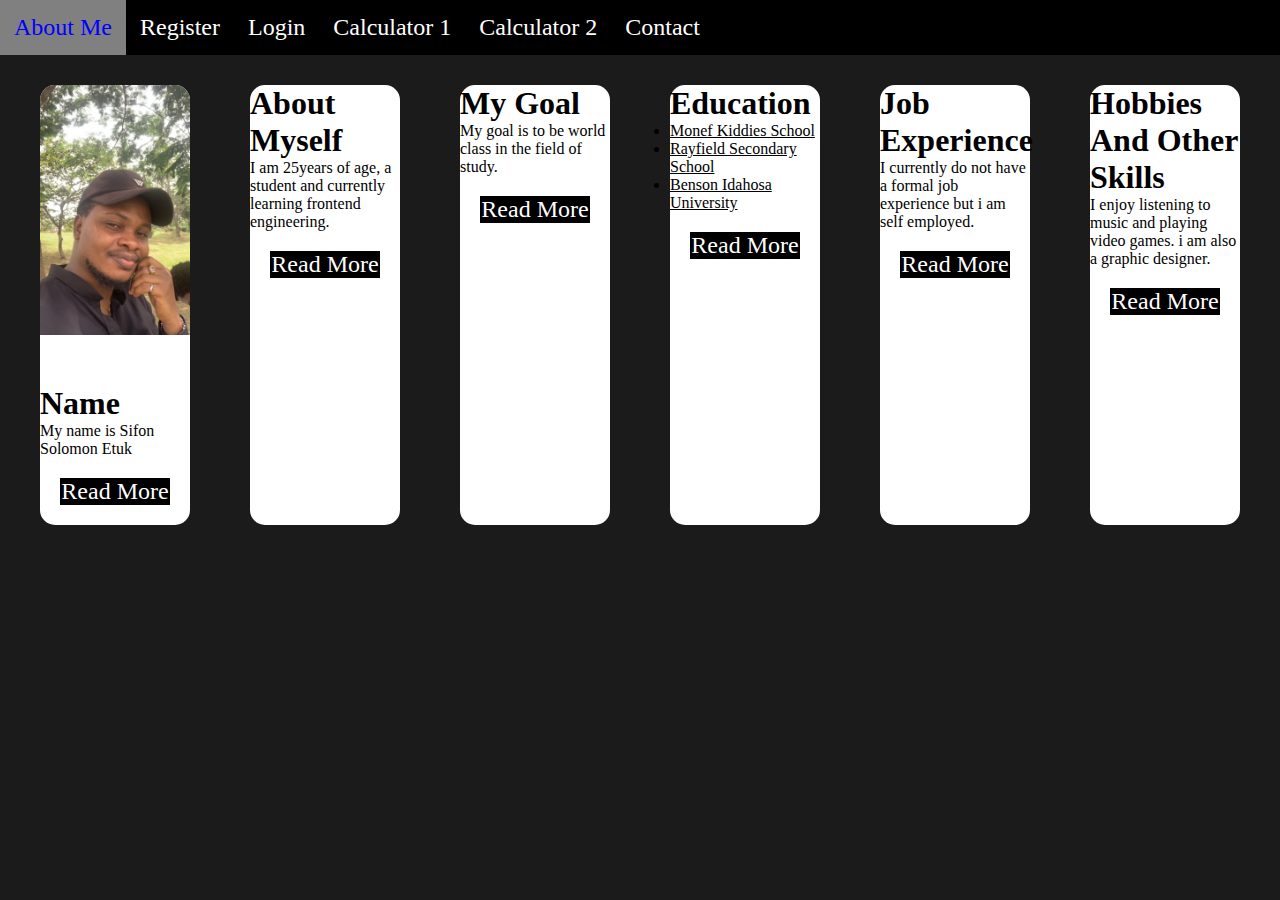
<file: html/index.html>
<!DOCTYPE html>
<html lang="en">
    <head>
        <meta charset="utf-8">
        <meta name="viewport" content="width=device-width">
        <title>About Me</title>
        <link rel="stylesheet" href="style.css">
        <link rel="stylesheet" href="general.css">
    </head>
    <body>
        <nav>
            <a href="index.html">About Me</a>
            <a href="register.html">Register</a>
            <a href="login.html">Login</a>
            <a href="calculator 1.html">Calculator 1</a>
            <a href="calculator 2.html">Calculator 2</a>
            <a href="contact.html">Contact</a>
            
        </nav>
        <section class="container">
            <div class="card">
                <div class="card-img car-1"></div>
        <h1>Name</h1>
        <p>My name is Sifon Solomon Etuk</p>
        <a href="">Read More</a>
    </div>
    <div class="card">
        <h1>About Myself</h1>
        <p>I am 25years of age, a student and currently learning frontend engineering.</p>
        <a href="">Read More</a>
    </div>
    <div class="card">
        <h1>My Goal</h1>
        <p>My goal is to be world class in the field of study.</p>
        <a href="">Read More</a>
    </div>
    <div class="card">
        <h1>Education</h1>
        <u>
            <li>Monef Kiddies School</li>
        <li>Rayfield Secondary School</li>
        <li>Benson Idahosa University</li>
        </u>
        <a href="">Read More</a>
    </div>
    <div class="card">
        <h1>Job Experience</h1>
        <p>I currently do not have a formal job experience but i am self employed.</p>
        <a href="">Read More</a>
    </div>
    <div class="card">
        <h1>Hobbies And Other Skills</h1>
        <p>I enjoy listening to music and playing video games. i am also a graphic designer.</p>
        <a href="">Read More</a>
    </div>
   
    </section>
    </body>
</html>
</file>
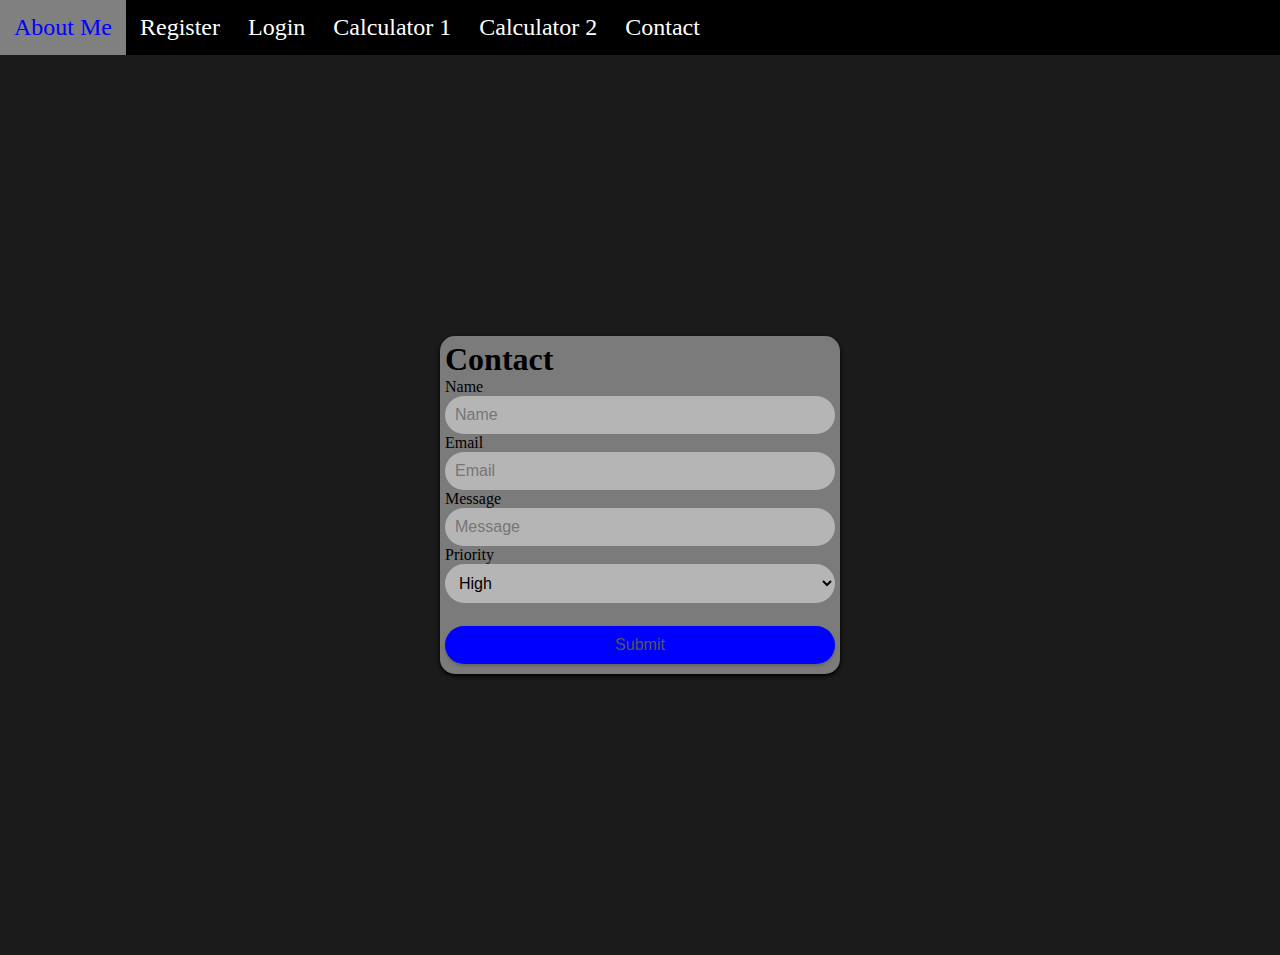
<file: html/contact.html>
<!DOCTYPE html>
<html lang="en">
    <head>
        <meta charset="utf-8">
        <meta name="viewport" content="width=device-width">
        <title>About Me</title>
        <link rel="stylesheet" href="contact.css"> 
        <link rel="stylesheet" href="general.css">  
    </head>
    <body>
        <nav>
            <a href="index.html">About Me</a>
            <a href="register.html">Register</a>
            <a href="login.html">Login</a>
            <a href="calculator 1.html">Calculator 1</a>
            <a href="calculator 2.html">Calculator 2</a>
            <a href="contact.html">Contact</a>
            
        </nav>
        <section>
        <div class="container">
            <form action="">
                <h1>Contact</h1>
                <label for="name">Name</label><br>
                <input type="text" id="" placeholder="Name" required><br>
                <label for="Email">Email</label><br>
                <input type="text" id="" placeholder="Email" required><br>
                <label for="Message">Message</label><br>
                <input type="text" id="" placeholder="Message" required ><br>
                <label for="priority">Priority</label>
                <select id="" name="priority">
                    <option>High</option>
                    <option>Medium</option>
                    <option>Low</option>
                </select><br><br>
                <button type="submit">Submit</button>

                                    </form>
        </div>
    </section>
    </body>
</html>
</file>
<file: html/style.css>
* {
    box-sizing: border-box;
    padding: 0;
    margin: 0;
}

body {
    background: rgba(27, 27, 27);
}

.container {
    display: flex;
    justify-content: center;
}

.card {
    background: white;
    width: 150px;
    margin: 30px;
    border-radius: 15px;
}

.card-img {
    height: 250px;
    margin-bottom: 50px;
    background-size: cover;
    border-radius: 15px 15px 0 0;
}
.car-1 {
    background-image:  url("IMG_0119.JPG");
}
.card a {
    background-color: black;
    color: white;
    padding: 0.2px;
    display: block;
    text-align: center;
    margin: 20px ;
}
.card:hover {
    background-color: rgba(0, 0, 0, 0.493);
    color: white;
    cursor: pointer;
    transform: scale(1,0.9);
    transition: all 1s ease;

}
</file>
<file: html/general.css>
nav {
    background-color: black;
    display: flex;
    justify-content: flex-start;
    
}
a {
    padding: 14px;
    text-decoration: none;
    text-align: center;
    color: white;
    font-size: 1.5em;
    

}
nav a:hover {
    background: gray;
    color: blue;
}
</file>
<file: html/contact.css>
* {
    box-sizing: border-box;
    margin: 0;
    padding: 0;
}
body {
    background: rgba(27, 27, 27);
}
section {
    display: flex;
    justify-content: center;
    align-items: center;
    height: 100vh;
}
.container {
    width: 100%;
    max-width: 400px;
    padding: 5px;
    background: rgba(220,220,220,.5);
    border-radius: 15px;
    box-shadow: 0 2px 4px 0 rgba(0, 0, 0.1), 0 2px 2px 0 rgba(0, 0, 0, 0.1);
}
.container input, select {
    display: black;
    width: 100%;
    background: rgba(240,240,240,.5);
    border: none;
    font-size: 16px;
    padding: 10px;
    outline: none;
    border-radius: 40px;
    margin: 0.1px auto;
    box-shadow: 0 2px 4px 0 rgba(0,0,0.1) 0 2px 2px 0 rgba(0, 0, 0, 0.1);

}
.container button {
    display: black;
    width: 100%;
    background: blue;
    border: none;
    font-size: 16px;
    padding: 10px;
    outline: none;
    border-radius: 40px;
    margin: 5px auto;
    color: #555;
    box-shadow: 0 2px 4px 0 rgba(0, 0, 0, 0.1), 0 2px 2px 0 rgba(0, 0, 0, 0.1);

}
.container button:hover {
    opacity: 0.8;
}
</file>
